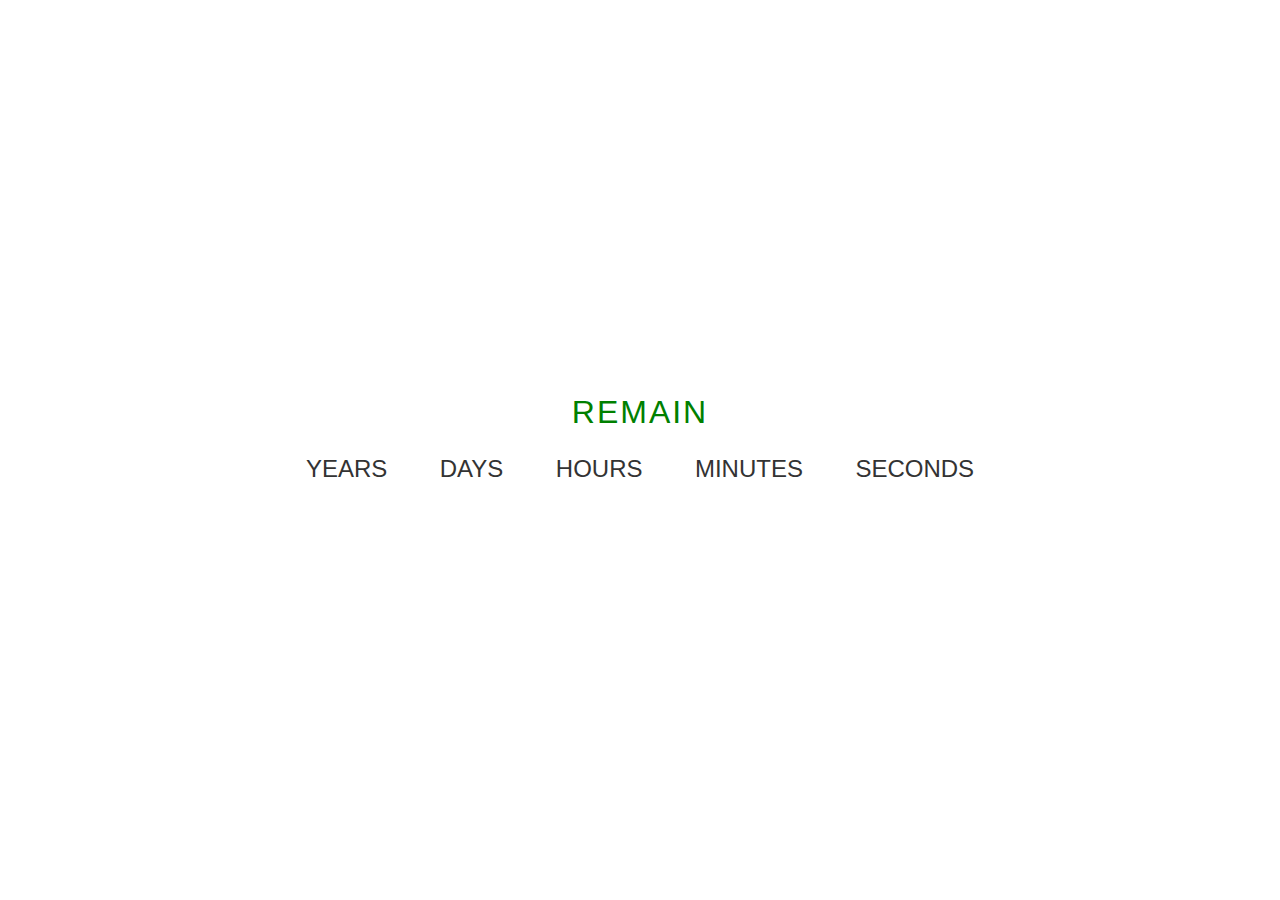
<file: Navigation/classified.html>
<!DOCTYPE html>
<html lang="en">
<head>
    <meta charset="UTF-8">
    <meta name="viewport" content="width=device-width, initial-scale=1.0">
    <title>My Earnings and Expenses</title>
    <link rel="stylesheet" href="/Assests/Css/classified.css">
</head>
<body>
    <div class="container">
      
        <h1 id="headline">Remain</h1>
        <div id="countdown">
            <ul>
                <li><span id="years"></span>Years</li>
                <li><span id="days"></span>days</li>
                <li><span id="hours"></span>Hours</li>
                <li><span id="minutes"></span>Minutes</li>
                <li><span id="seconds"></span>Seconds</li>
            </ul>
           
        </div>
        <div id="content" class="emoji" style="display: none;">
            <span>🥳</span>
            <span>🎉</span>
            <span>🎂</span>
        </div>
    </div>
    
    
    <script src="/Assests/js/classified.js"></script>
    <script src="https://code.jquery.com/jquery-3.6.0.min.js"></script>

</body>
</html>
</file>
<file: Assests/Css/classified.css>
/* general styling */
:root {
    --smaller: .75;
  }
  
  * {
    box-sizing: border-box;
    margin: 0;
    padding: 0;
  }
  
  html, body {
    height: 100%;
    margin: 0;
  }
  
  body {
    align-items: center;
    background-color: #ffffff;
    display: flex;
    font-family: -apple-system, 
      BlinkMacSystemFont, 
      "Segoe UI", 
      Roboto, 
      Oxygen-Sans, 
      Ubuntu, 
      Cantarell, 
      "Helvetica Neue", 
      sans-serif;
  }
  
  .container {
    color: #333;
    margin: 0 auto;
    text-align: center;
  }
  
  h1 {
    font-weight: normal;
    letter-spacing: .125rem;
    text-transform: uppercase;
    color: green;
  }
  
  li {
    display: inline-block;
    font-size: 1.5em;
    list-style-type: none;
    padding: 1em;
    text-transform: uppercase;
  }
  
  li span {
    display: block;
    font-size: 4.5rem;
    color: rgb(0, 0, 0);
  }
 
  .emoji {
    display: none;
    padding: 1rem;
  }
  
  .emoji span {
    font-size: 4rem;
    padding: 0 .5rem;
  }
  
  @media all and (max-width: 768px) {
    h1 {
      font-size: calc(1.5rem * var(--smaller));
    }
    
    li {
      font-size: calc(1.125rem * var(--smaller));
    }
    
    li span {
      font-size: calc(3.375rem * var(--smaller));
    }
  }
  :root {
    --font-size: 1.5rem;
    --font-color: black;
  }
  
  .list-item {
    @include list-item();
  }
</file>
